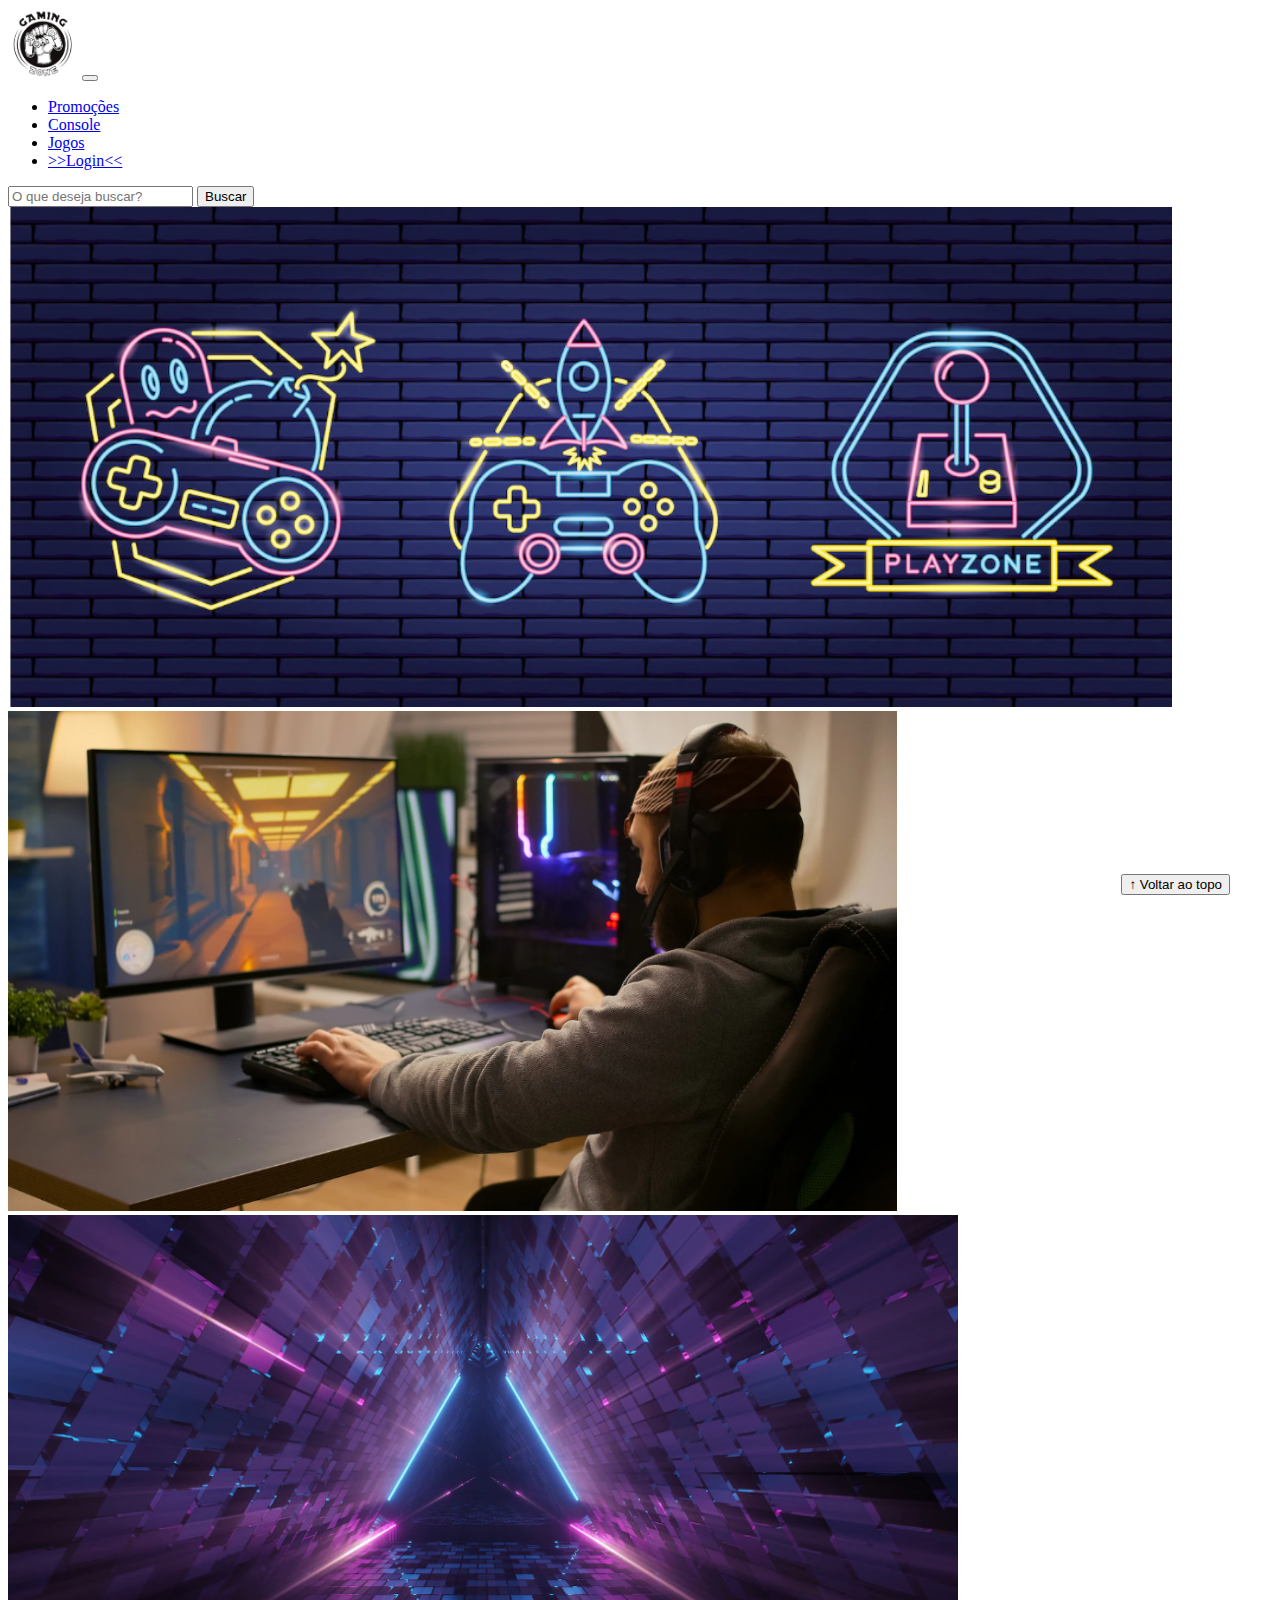
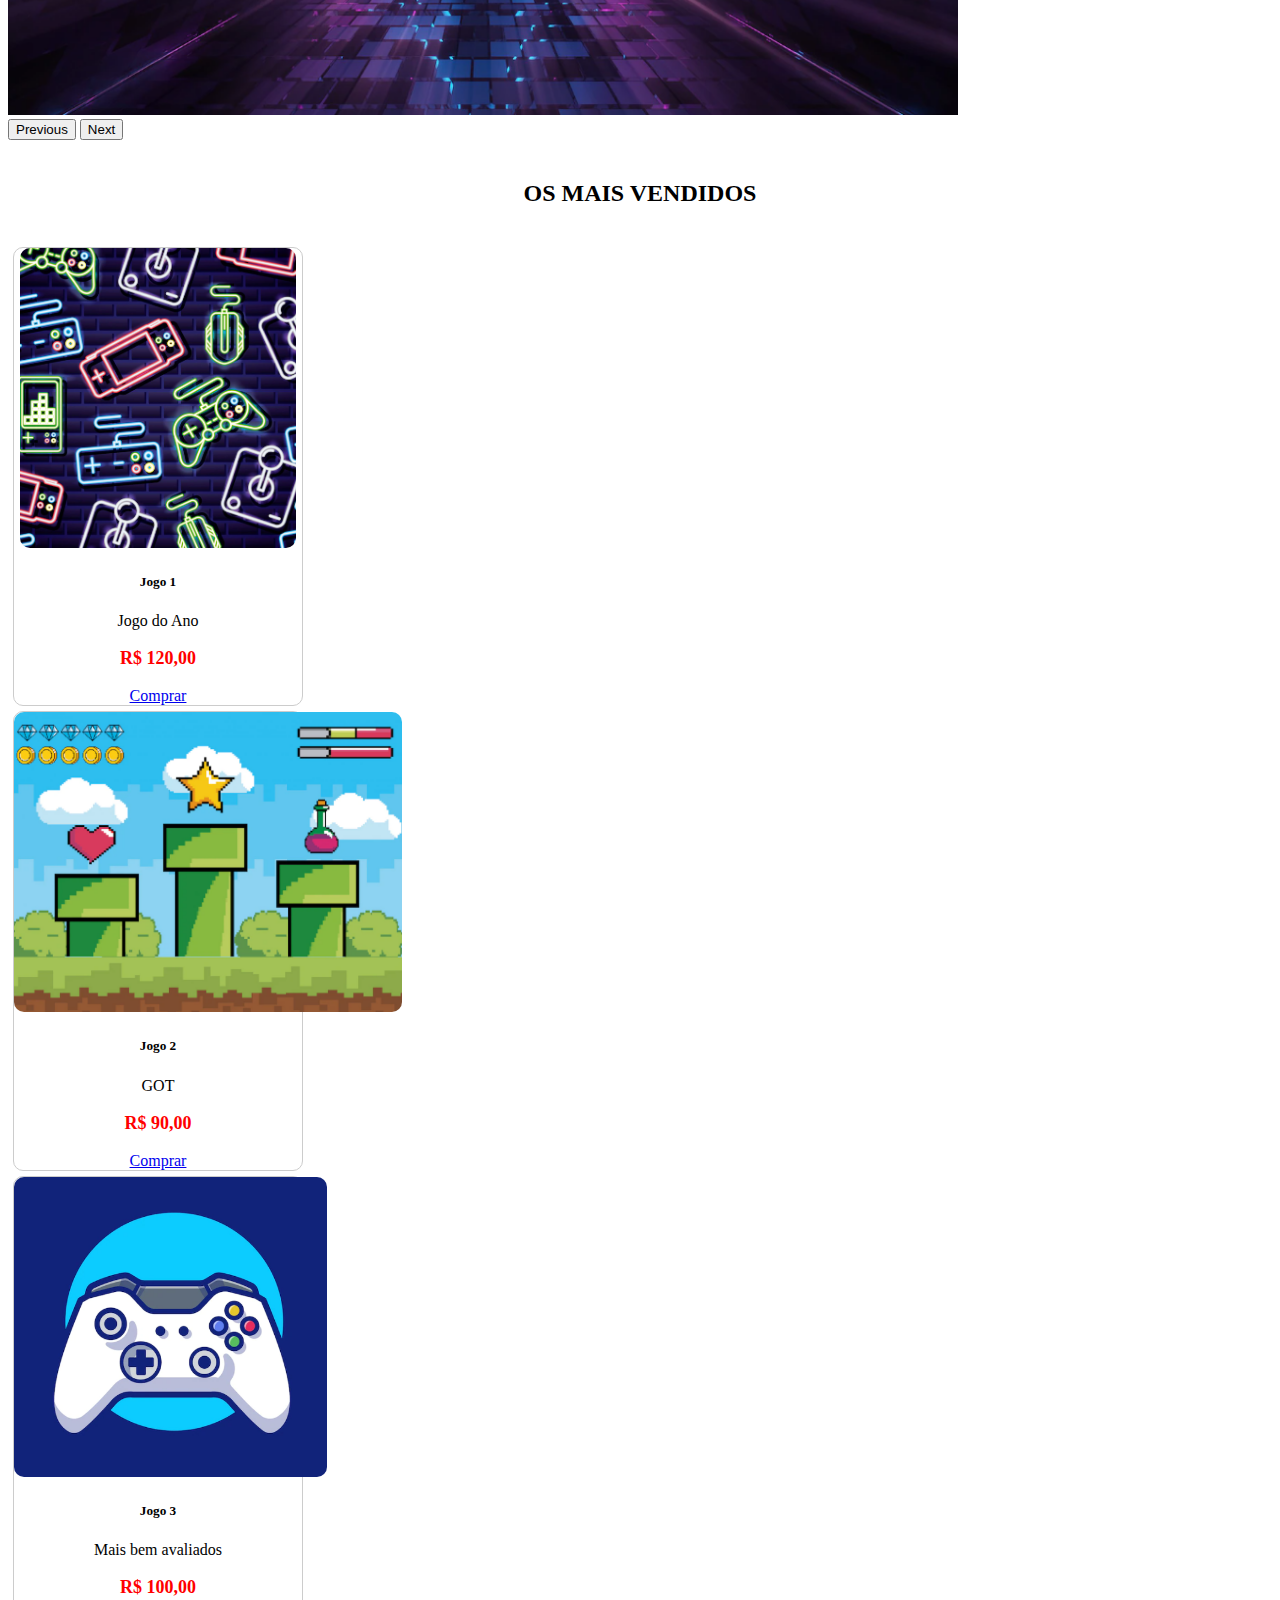
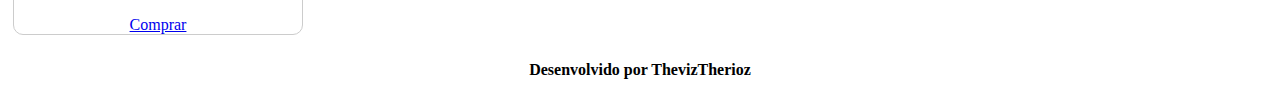
<file: Atividade Thefeson Vilhena Oliveira/index.html>
<!DOCTYPE html>
<html lang="pt-br">

<head>
  <meta charset="UTF-8">
  <meta http-equiv="X-UA-Compatible" content="IE=edge">
  <meta name="viewport" content="width=device-width, initial-scale=1.0">
  <title>LH Games</title>

  <link href="https://cdn.jsdelivr.net/npm/bootstrap@5.2.2/dist/css/bootstrap.min.css" rel="stylesheet"
    integrity="sha384-Zenh87qX5JnK2Jl0vWa8Ck2rdkQ2Bzep5IDxbcnCeuOxjzrPF/et3URy9Bv1WTRi" crossorigin="anonymous">

  <link rel="stylesheet" href="css/estilo.css">



</head>

<body>
  <header>
    <nav class="navbar navbar-expand-lg bg-body-tertiary">
      <div class="container-fluid">
        <a class="navbar-brand" href="index.html"> <img src="img/logo.png"></a>
        <button class="navbar-toggler" type="button" data-bs-toggle="collapse" data-bs-target="#navbarSupportedContent" aria-controls="navbarSupportedContent" aria-expanded="false" aria-label="Toggle navigation">
          <span class="navbar-toggler-icon"></span>
        </button>
        <div class="collapse navbar-collapse" id="navbarSupportedContent">
          <ul class="navbar-nav me-auto mb-2 mb-lg-0">
            <li class="nav-item">
              <a class="nav-link active" aria-current="page" href="#">Promoções</a>
            </li>
            <li class="nav-item">
              <a class="nav-link" href="#">Console</a>
            </li>
            <li class="nav-item">
              <a class="nav-link" href="#">Jogos</a>
            </li>
            <li class="nav-item">
              <a class="nav-link" href="login.html">>>Login<<</a>
            </li>
          </ul>
          <form class="d-flex" role="search">
            <input class="form-control me-2" type="search" placeholder="O que deseja buscar?" aria-label="Search">
            <button class="btn btn-outline-success" type="submit">Buscar</button>
          </form>
        </div>
      </div>
    </nav>
  </header>

  <main>



    <section id="section-banners" class="container-fluid">

      <div id="carouselExample" class="carousel slide">
        <div class="carousel-inner">
          <div class="carousel-item active">
            <img src="img/banner1.PNG" class="d-block w-100" alt="Diversas Ofertas">
          </div>
          <div class="carousel-item">
            <img src="img/banner2.PNG" class="d-block w-100" alt="Várias Promoções">
          </div>
          <div class="carousel-item">
            <img src="img/banner3.PNG" class="d-block w-100" alt="Aproveite">
          </div>
        </div>
        <button class="carousel-control-prev" type="button" data-bs-target="#carouselExample" data-bs-slide="prev">
          <span class="carousel-control-prev-icon" aria-hidden="true"></span>
          <span class="visually-hidden">Previous</span>
        </button>
        <button class="carousel-control-next" type="button" data-bs-target="#carouselExample" data-bs-slide="next">
          <span class="carousel-control-next-icon" aria-hidden="true"></span>
          <span class="visually-hidden">Next</span>
        </button>
      </div>

    </section>
    <section id="section-vendidos" class="container-fluid">

      <h2>OS MAIS VENDIDOS</h2>

      <div class="card-group">
        <div class="card" style="width: 18rem;">
          <img src="img/jogo1.PNG" class="card-img-top" alt="Jogo de Aventura">
          <div class="card-body">
            <h5 class="card-title">Jogo 1</h5>
            <p class="card-text">Jogo do Ano</p>
            <p class="preco">R$ 120,00</p>
            <a href="#" class="btn btn-primary">Comprar</a>
          </div>
        </div>

        <div class="card" style="width: 18rem;">
          <img src="img/jogo2.PNG" class="card-img-top" alt="Jogo de Luta">
          <div class="card-body">
            <h5 class="card-title">Jogo 2</h5>
            <p class="card-text">GOT</p>
            <p class="preco">R$ 90,00</p>
            <a href="#" class="btn btn-primary">Comprar</a>
          </div>
        </div>

        <div class="card" style="width: 18rem;">
          <img src="img/jogo3.PNG" class="card-img-top" alt="Jogo de Terror">
          <div class="card-body">
            <h5 class="card-title">Jogo 3</h5>
            <p class="card-text">Mais bem avaliados</p>
            <p class="preco">R$ 100,00</p>
            <a href="#" class="btn btn-primary">Comprar</a>
          </div>
        </div>
      </div>

     
    </div>
    </section>


  </main>

  <footer>
    <p>Desenvolvido por ThevizTherioz</p>
  </footer>

  <button id="voltar-topo" type="button" class="btn btn-outline-primary" onclick="topo()">&uarr; Voltar ao topo</button>

  <script src="js/script.js"></script>
  <script src="https://cdn.jsdelivr.net/npm/bootstrap@5.2.2/dist/js/bootstrap.bundle.min.js"
    integrity="sha384-OERcA2EqjJCMA+/3y+gxIOqMEjwtxJY7qPCqsdltbNJuaOe923+mo//f6V8Qbsw3"
    crossorigin="anonymous"></script>

</body>

</html>
</file>
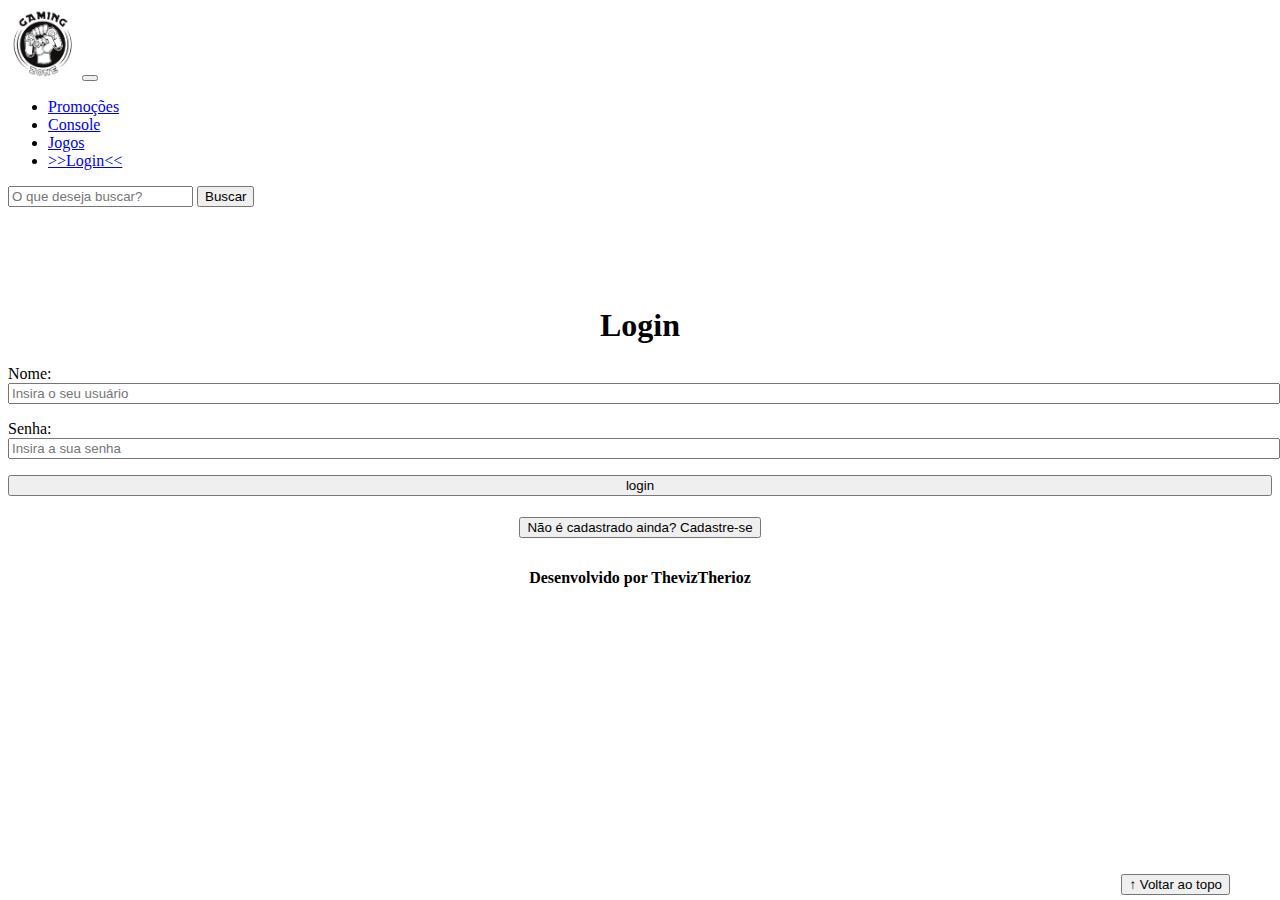
<file: Atividade Thefeson Vilhena Oliveira/login.html>
<!DOCTYPE html>
<html lang="pt-br">

<head>
    <meta charset="UTF-8">
    <meta http-equiv="X-UA-Compatible" content="IE=edge">
    <meta name="viewport" content="width=device-width, initial-scale=1.0">
    <title>LH Games - login</title>
    <link href="https://cdn.jsdelivr.net/npm/bootstrap@5.2.2/dist/css/bootstrap.min.css" rel="stylesheet"
        integrity="sha384-Zenh87qX5JnK2Jl0vWa8Ck2rdkQ2Bzep5IDxbcnCeuOxjzrPF/et3URy9Bv1WTRi" crossorigin="anonymous">
    <link rel="stylesheet" href="css/estilo.css">
</head>

<body>
    <header>
        <nav class="navbar navbar-expand-lg bg-body-tertiary">
            <div class="container-fluid">
              <a class="navbar-brand" href="index.html"> <img src="img/logo.png"></a>
              <button class="navbar-toggler" type="button" data-bs-toggle="collapse" data-bs-target="#navbarSupportedContent" aria-controls="navbarSupportedContent" aria-expanded="false" aria-label="Toggle navigation">
                <span class="navbar-toggler-icon"></span>
              </button>
              <div class="collapse navbar-collapse" id="navbarSupportedContent">
                <ul class="navbar-nav me-auto mb-2 mb-lg-0">
                  <li class="nav-item">
                    <a class="nav-link active" aria-current="page" href="#">Promoções</a>
                  </li>
                  <li class="nav-item">
                    <a class="nav-link" href="#">Console</a>
                  </li>
                  <li class="nav-item">
                    <a class="nav-link" href="#">Jogos</a>
                  </li>
                  <li class="nav-item">
                    <a class="nav-link" href="login.html">>>Login<<</a>
                  </li>
                </ul>
                <form class="d-flex" role="search">
                  <input class="form-control me-2" type="search" placeholder="O que deseja buscar?" aria-label="Search">
                  <button class="btn btn-outline-success" type="submit">Buscar</button>
                </form>
              </div>
            </div>
          </nav>
    </header>

    <main>
        <section id="section-login">
            <h1>Login</h1>
            <div class="d-flex justify-content-center">
                <form method="post" action="" id="login">
                    <p>
                        <label for="usuario">Nome: </label>
                        <input id="usuario" name="usuario" required="required" type="text"
                            placeholder="Insira o seu usuário" class="form-control" />
                    </p>
                    <p>
                        <label for="senha">Senha: </label>
                        <input id="senha" name="senha" required="required" type="password"
                            placeholder="Insira a sua senha" class="form-control" />
                    </p>
                    <p>
                        <input type="button" value="login" class="btn btn-primary" id="bt-login" onclick="login()" />
                    </p>
                </form>
            </div>
        </section>

        <section id="section-cadastro">
            <div id="botao-cadastrar">
                <button type="button" class="btn btn-info">Não é cadastrado ainda? Cadastre-se</button>
            </div>
            <div id="form-cadastrar">

                <h1>Criar minha conta</h1>
                <p>Informe os seus dados abaixo para criar sua conta.</p>

                <div class="d-flex justify-content-center">
                    <form method="post" action="" id="login">
                        <p>
                            <label for="usuario">Usuário: </label>
                            <input id="usuario" name="usuario" required="required" type="text"
                                placeholder="ex. nome de usuário" class="form-control" />
                        </p>
                        <p>
                            <label for="email">E-mail: </label>
                            <input id="email" name="email" required="required" type="email"
                                placeholder="seu@email.com.br" class="form-control" />
                        </p>
                        <p>
                            <label for="senha">Senha: </label>
                            <input id="senha" name="senha" required="required" type="password"
                                placeholder="mínimo de 6 caracteres" class="form-control" />
                        </p>
                        <p>
                            <input type="button" value="Cadastrar" class="btn btn-primary" id="bt-cadastrar"
                                onclick="cadastro()" />
                        </p>
                    </form>
                </div>

            </div>
        </section>

    </main>



    <footer>
        <p>Desenvolvido por ThevizTherioz</p>
    </footer>

    <button id="voltar-topo" type="button" class="btn btn-outline-primary">&uarr; Voltar ao topo</button>

    <script src="https://cdn.jsdelivr.net/npm/bootstrap@5.2.2/dist/js/bootstrap.bundle.min.js"
        integrity="sha384-OERcA2EqjJCMA+/3y+gxIOqMEjwtxJY7qPCqsdltbNJuaOe923+mo//f6V8Qbsw3"
        crossorigin="anonymous"></script>
    <script src="js/script.js"></script>

    <script src="https://code.jquery.com/jquery-3.6.1.js"
        integrity="sha256-3zlB5s2uwoUzrXK3BT7AX3FyvojsraNFxCc2vC/7pNI=" crossorigin="anonymous"></script>
    <script type="text/javascript" src="js/jquery-script.js"></script>

</body>

</html>
</file>
<file: Atividade Thefeson Vilhena Oliveira/css/estilo.css>
/*cabeçalho*/
header img {
    height : 70px;
    width: 70px;
}
/*Conteudo principal*/


/*banner*/
#section-banners img {
    height : 500px;
}
/*Produtos vendidos*/
#section-vendidos {
    text-align: center ;
}
#section-vendidos h2 {
    font-weight: bold;
    padding: 20px;
}
#section-vendidos img {
    height : 300px;
    border-radius: 10px;
}
#section-vendidos .card {
    margin : 5px;
    border : 1px solid #ccc;
    border-radius: 10px;
}
#section-vendidos .preco {
    color: red;
    font-size : 18px ;
    font-weight: bold;
}
/*Rodapé*/
footer {
    position: relative ;
    bottom :0;
    }
footer p {
    text-align: center ;
    font-weight: bold;
    padding: 10px;
}
/*Botão Voltar topo*/
#voltar-topo {
    position: fixed ;
    bottom : 5px;
    right: 50px;
}
/* página de login  */
#section-login {
    margin-top: 100px;
}
#section-login h1 {
    text-align: center ;
}
#section-login input {
    width: 100%;
}

/* Formulário de cadastro*/
#section-cadastro {
    padding: 5px ;
    text-align: center ;
    background-color: #fff;
}
#form-cadastrar {
    padding: 50px;
    display: none;
}
</file>
